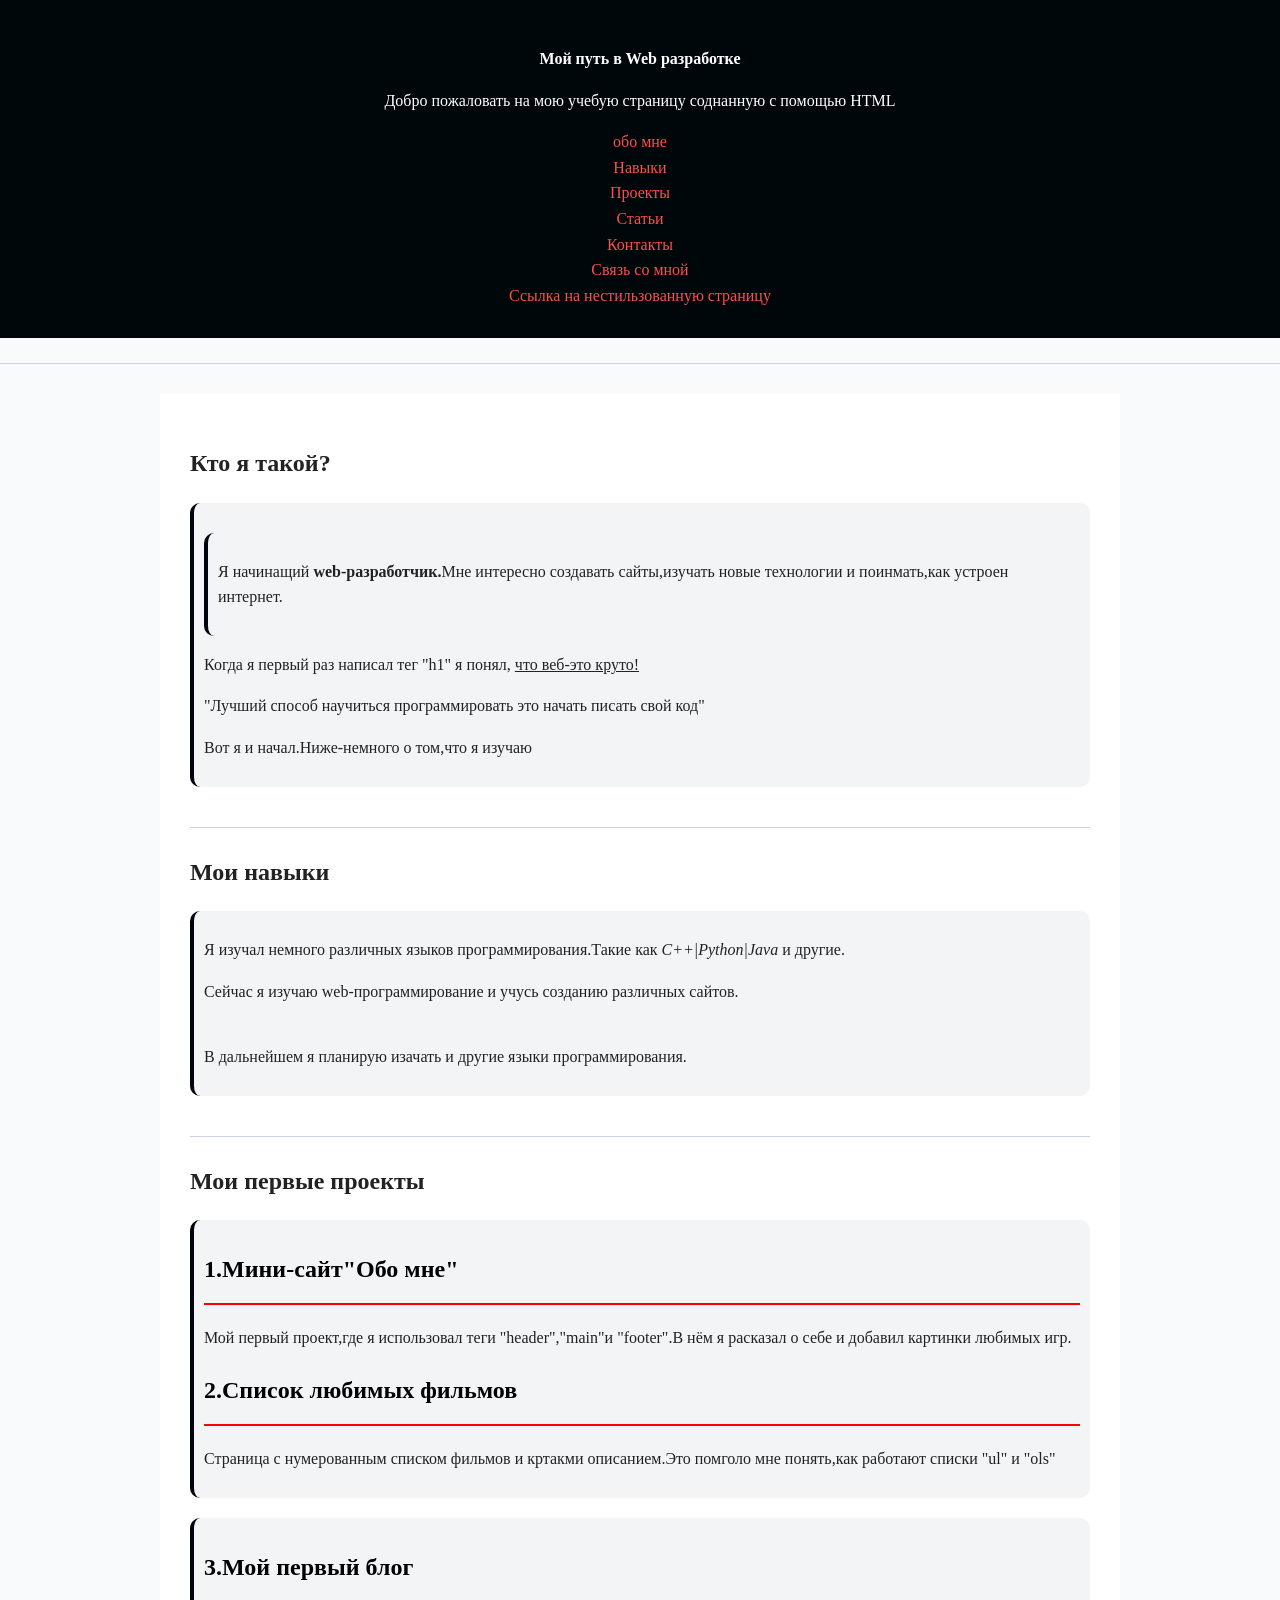
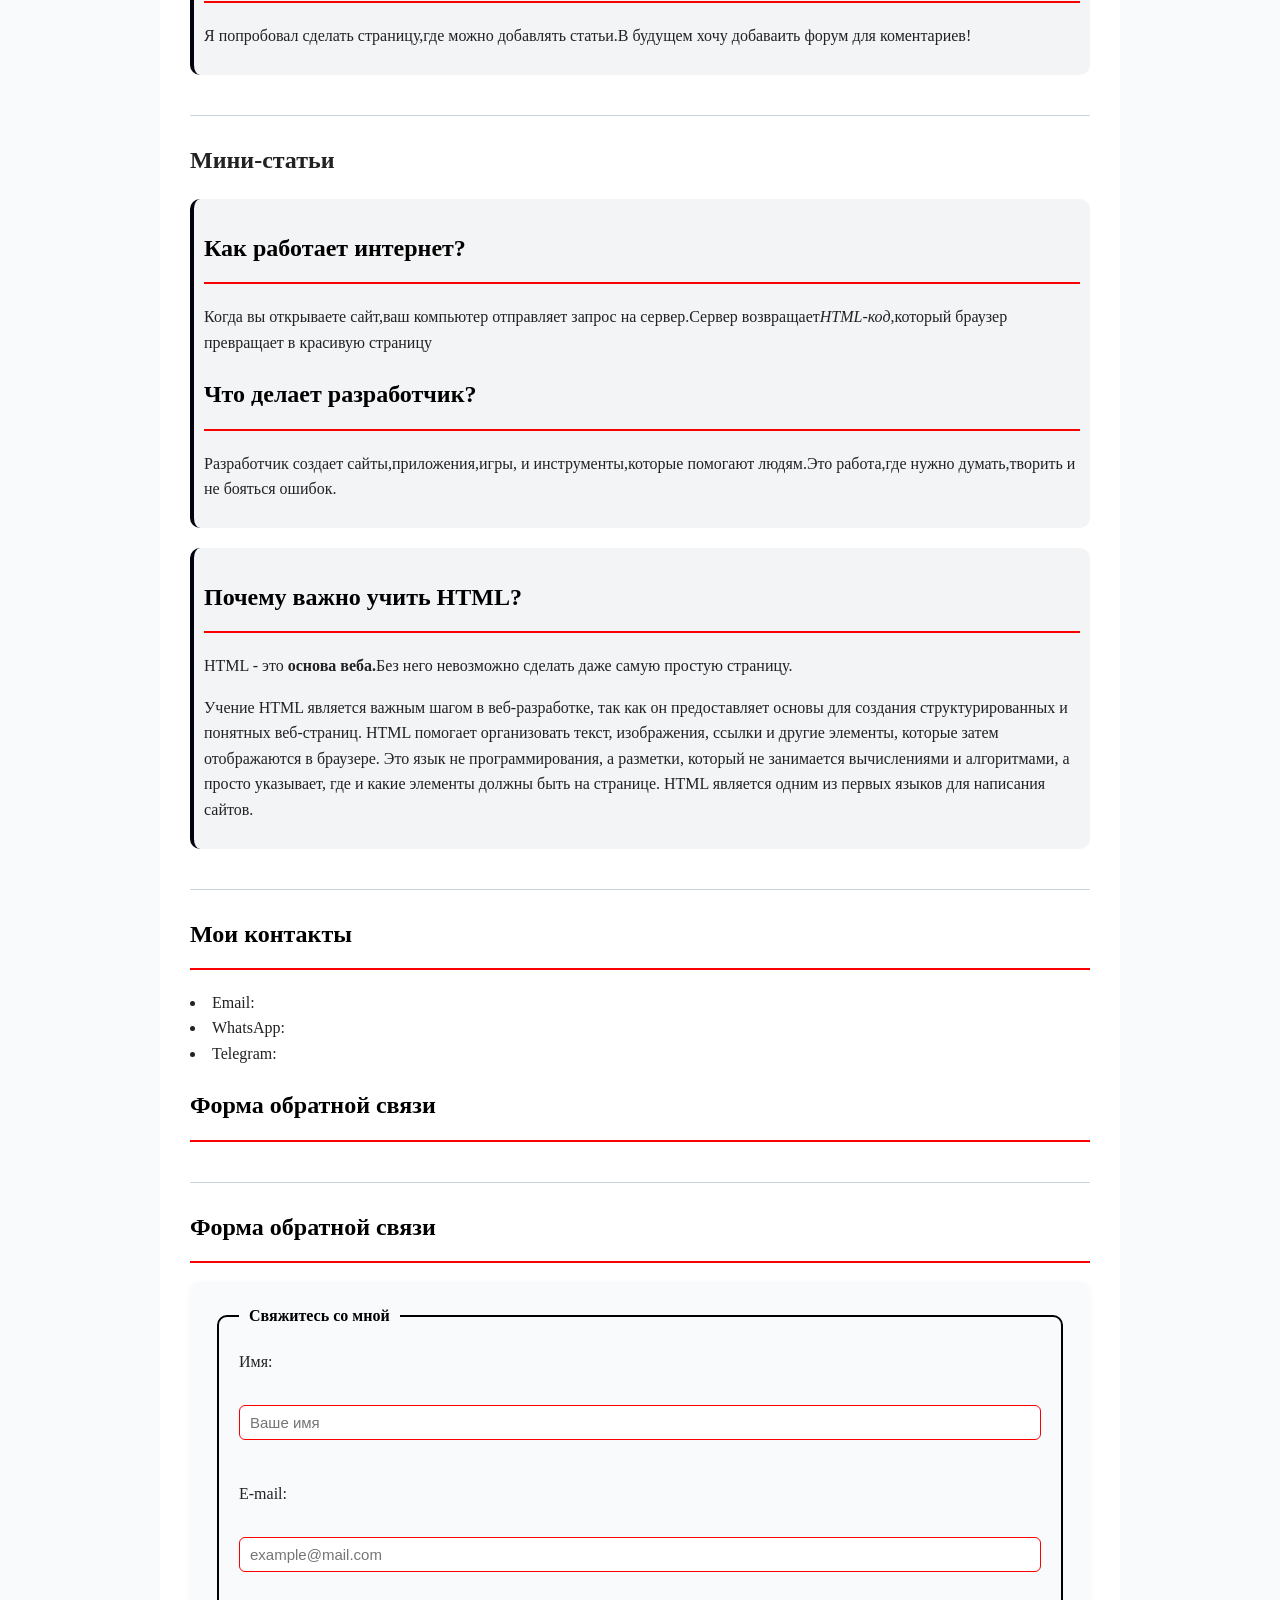
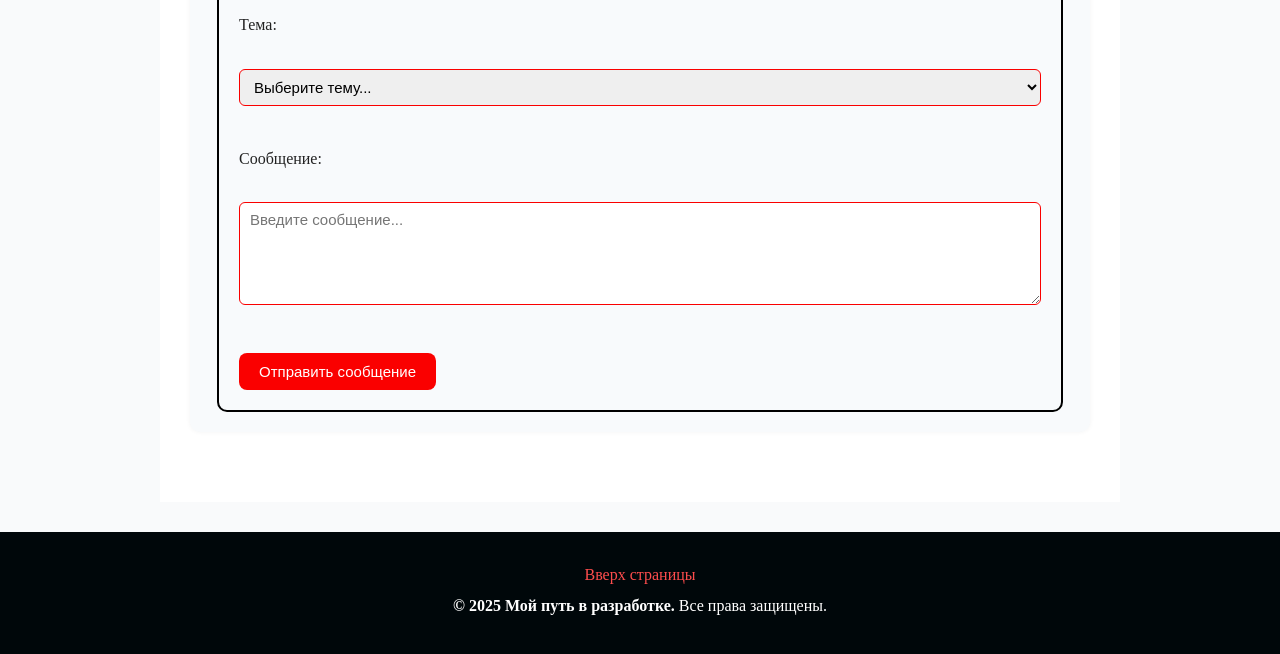
<file: index.html>
<!DOCTYPE html>
    <html>

    <head>

        <title>Моя страница</title>
        <link rel="stylesheet" href="./style.css">
        
    </head>

    <body>

        <header id="verxstranici">
          <p class="bad"><b>Мой путь в Web разработке</b></p>
            <p>Добро пожаловать на мою учебую страницу соднанную с помощью HTML</p>
            <nav>
                
                <a href="#aboutme">обо мне</a>
                <br>
                <a href="#naviki">Навыки</a>
                <br>
                <a href="#project">Проекты</a>
                  <br>
                <a href="#statii">Статьи</a>
                  <br>
                <a href="#kontakt">Контакты</a>
                 <br>
                <a href="#feedback">Связь со мной</a>
                <br>
                <a href="index2.html">Ссылка на нестильзованную страницу</a>
                
            </nav>
        </header>
        <hr>
        <main>
            <section id="aboutme">
                <h1>Кто я такой?</h1>
                <article>
                   <div> 
                    <article>
                         <p>Я начинащий <b> web-разработчик.</b>Мне интересно создавать сайты,изучать новые технологии и
                        поинмать,как устроен интернет.</p>
                    </article>
                   
                    <p>Когда я первый раз написал тег "h1" я понял, <u>что веб-это круто!</u></p>
                    <p>"Лучший способ научиться программировать это начать писать свой код"
                    <p>
                    <p>Вот я и начал.Ниже-немного о том,что я изучаю</p></div>
                </article>
            </section>
            <hr>
            <section id="naviki">

                <div><h1>Мои навыки</h1>
                <article>
                    <div><p>Я изучал немного различных языков программирования.Такие как <i>C++|Python|Java</i> и другие.
                    </p>
                    <div>
                        <section>  
                            <p>Сейчас я изучаю web-программирование и учуcь созданию различных сайтов.</p>
                        </section>
                    </div>
                    <p>В дальнейшем я планирую изачать и другие языки программирования.</p></div>
                </article>
                </div>
            </section>
            <hr>
            <section id="project">
                <h1>Мои первые проекты</h1>

                <article>
                <div> 
                    <h2>1.Мини-сайт"Обо мне"</h2>
                    <p class="bad">Мой первый проект,где я использовал теги "header","main"и "footer".В нём я расказал о себе и
                        добавил картинки любимых игр.</p>
                    <h2>2.Список любимых фильмов</h2>
                    <p>Страница с нумерованным списком фильмов и кртакми описанием.Это помголо мне понять,как
                        работают списки "ul" и "ols"</p></article>
                  <article><h2>3.Мой первый блог</h2>
                    <p>Я попробовал сделать страницу,где можно добавлять статьи.В будущем хочу добаваить форум для
                        коментариев!</p>
                </div>        
                </article>
            </section>
            <hr>
            <section id="statii">
                <h1>Мини-статьи</h1>

                <article>
                    <div><h2>Как работает интернет?</h2>
                    <p>Когда вы открываете сайт,ваш компьютер отправляет запрос на сервер.Сервер
                        возвращает<i>HTML-код</i>,который браузер превращает в красивую страницу</p>
                    <h2>Что делает разработчик?</h2>
                    <p>Разработчик создает сайты,приложения,игры, и инструменты,которые помогают людям.Это
                        работа,где нужно думать,творить и не бояться ошибок.</p></article>
                      <article><h2>Почему важно учить HTML?</h2>
                    <p>HTML - это<b> основа веба.</b>Без него невозможно сделать даже самую простую страницу.</p>
                    <p class="bad">Учение HTML является важным шагом в веб-разработке, так как он предоставляет основы для
                        создания структурированных и понятных веб-страниц. HTML помогает организовать текст,
                        изображения, ссылки и другие элементы, которые затем отображаются в браузере. Это язык не
                        программирования, а разметки, который не занимается вычислениями и алгоритмами, а просто
                        указывает, где и какие элементы должны быть на странице. HTML является одним из первых
                        языков для написания сайтов.</p></div>
                </article>
            </section>
            <hr>
            <section id="kontakt">

                <artcile class="connect">
                    <h2>Мои контакты </h2>
                    <li>Email:</li>
                    <li>WhatsApp:</li>
                    <li>Telegram:</li>
                    <h2>Форма обратной связи</h2>
                </article>
            </section>
        </section>
            <hr>
            <section id="feedback">
      <h2>Форма обратной связи</h2>

      <form action="#" method="post">
        <fieldset>
          <legend>Свяжитесь со мной</legend>

          <label for="name">Имя:</label><br>
          <input type="text" id="name" name="name" placeholder="Ваше имя" minlength="2" required><br><br>

          <label for="email">E-mail:</label><br>
          <input type="email" id="email" name="email" placeholder="example@mail.com" required><br><br>

          <label for="topic">Тема:</label><br>
          <select id="topic" name="topic" required>
            <option value="" disabled selected>Выберите тему...</option>
            <option value="question">Вопрос</option>
            <option value="suggestion">Предложение</option>
            <option value="thanks">Благодарность</option>
          </select><br><br>

          <label for="message">Сообщение:</label><br>
          <textarea id="message" name="message" rows="5" placeholder="Введите сообщение..." minlength="10"
            required></textarea><br><br>

          <button type="submit">Отправить сообщение</button>
        </fieldset>
      </form>
    </section>
        </main>
        <footer>
            <a href="#verxstranici">Вверх страницы</a>
    <p><b>© 2025 Мой путь в разработке.</b> Все права защищены.</p>
        </footer>
    </body>



    </html>
</file>
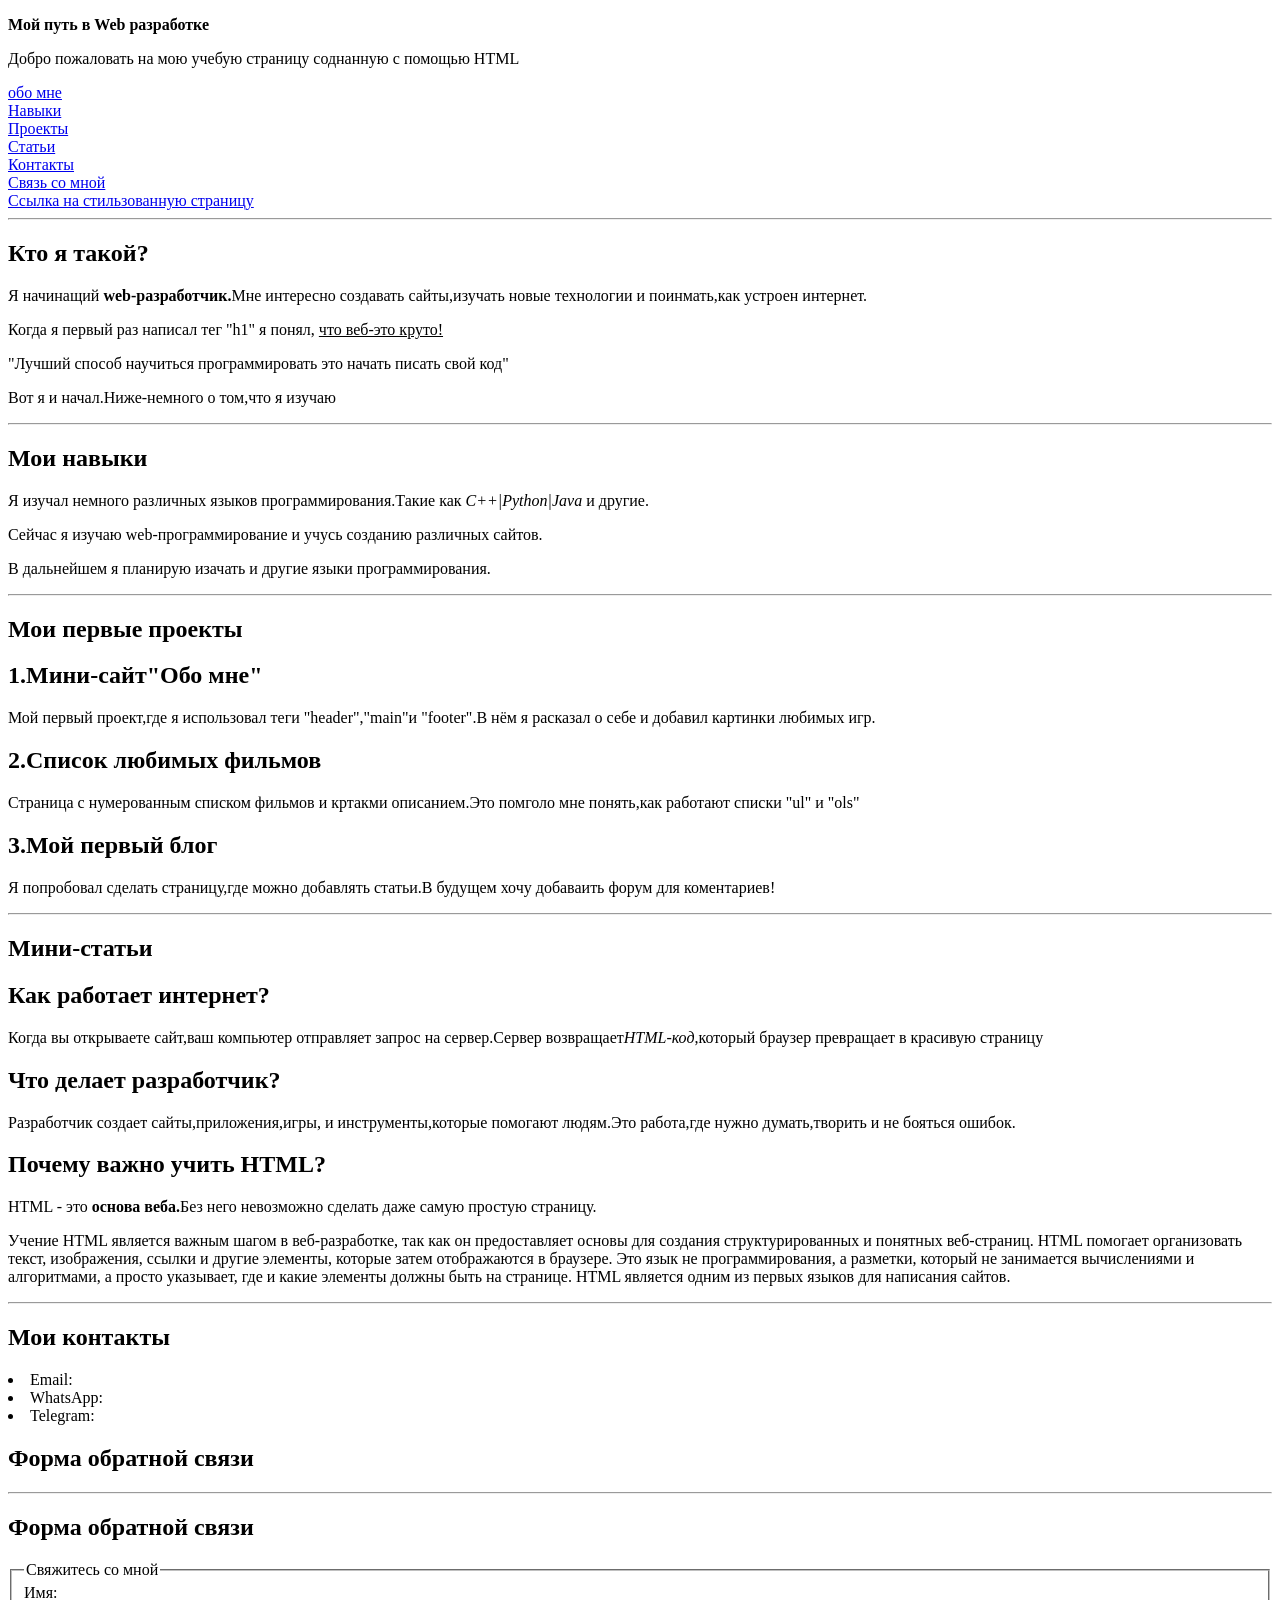
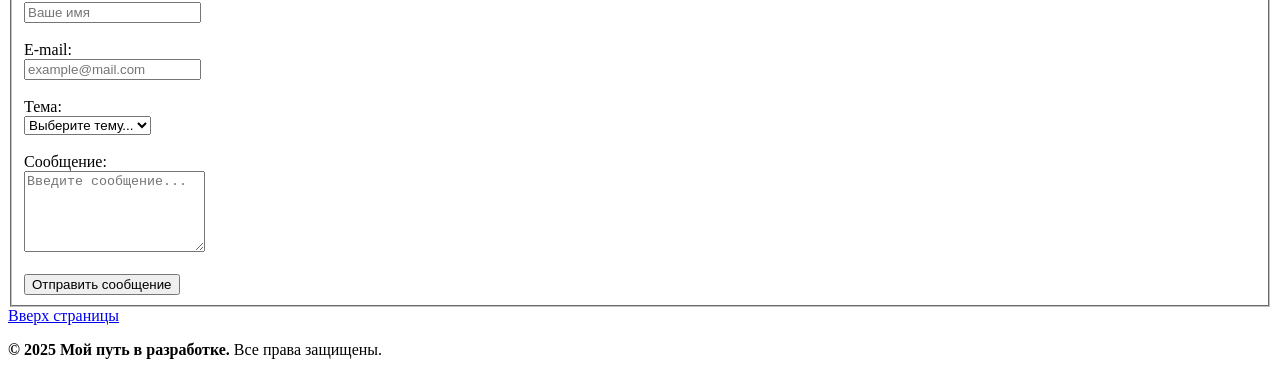
<file: index2.html>
<!DOCTYPE html>
    <html>

    <head>

        <title>Моя страница</title>
        
    </head>

    <body>

        <header id="verxstranici">
          <p class="bad"><b>Мой путь в Web разработке</b></p>
            <p>Добро пожаловать на мою учебую страницу соднанную с помощью HTML</p>
            <nav>
                
                <a href="#aboutme">обо мне</a>
                <br>
                <a href="#naviki">Навыки</a>
                <br>
                <a href="#project">Проекты</a>
                  <br>
                <a href="#statii">Статьи</a>
                  <br>
                <a href="#kontakt">Контакты</a>
                 <br>
                <a href="#feedback">Связь со мной</a>
                <br>
                <a href="index.html">Ссылка на стильзованную страницу</a>
                
            </nav>
        </header>
        <hr>
        <main>
            <section id="aboutme">
                <h1>Кто я такой?</h1>
                <article>
                   <div> 
                    <article>
                         <p>Я начинащий <b> web-разработчик.</b>Мне интересно создавать сайты,изучать новые технологии и
                        поинмать,как устроен интернет.</p>
                    </article>
                   
                    <p>Когда я первый раз написал тег "h1" я понял, <u>что веб-это круто!</u></p>
                    <p>"Лучший способ научиться программировать это начать писать свой код"
                    <p>
                    <p>Вот я и начал.Ниже-немного о том,что я изучаю</p></div>
                </article>
            </section>
            <hr>
            <section id="naviki">

                <div><h1>Мои навыки</h1>
                <article>
                    <div><p>Я изучал немного различных языков программирования.Такие как <i>C++|Python|Java</i> и другие.
                    </p>
                    <div>
                        <section>  
                            <p>Сейчас я изучаю web-программирование и учуcь созданию различных сайтов.</p>
                        </section>
                    </div>
                    <p>В дальнейшем я планирую изачать и другие языки программирования.</p></div>
                </article>
                </div>
            </section>
            <hr>
            <section id="project">
                <h1>Мои первые проекты</h1>

                <article>
                <div> 
                    <h2>1.Мини-сайт"Обо мне"</h2>
                    <p class="bad">Мой первый проект,где я использовал теги "header","main"и "footer".В нём я расказал о себе и
                        добавил картинки любимых игр.</p>
                    <h2>2.Список любимых фильмов</h2>
                    <p>Страница с нумерованным списком фильмов и кртакми описанием.Это помголо мне понять,как
                        работают списки "ul" и "ols"</p></article>
                  <article><h2>3.Мой первый блог</h2>
                    <p>Я попробовал сделать страницу,где можно добавлять статьи.В будущем хочу добаваить форум для
                        коментариев!</p>
                </div>        
                </article>
            </section>
            <hr>
            <section id="statii">
                <h1>Мини-статьи</h1>

                <article>
                    <div><h2>Как работает интернет?</h2>
                    <p>Когда вы открываете сайт,ваш компьютер отправляет запрос на сервер.Сервер
                        возвращает<i>HTML-код</i>,который браузер превращает в красивую страницу</p>
                    <h2>Что делает разработчик?</h2>
                    <p>Разработчик создает сайты,приложения,игры, и инструменты,которые помогают людям.Это
                        работа,где нужно думать,творить и не бояться ошибок.</p></article>
                      <article><h2>Почему важно учить HTML?</h2>
                    <p>HTML - это<b> основа веба.</b>Без него невозможно сделать даже самую простую страницу.</p>
                    <p class="bad">Учение HTML является важным шагом в веб-разработке, так как он предоставляет основы для
                        создания структурированных и понятных веб-страниц. HTML помогает организовать текст,
                        изображения, ссылки и другие элементы, которые затем отображаются в браузере. Это язык не
                        программирования, а разметки, который не занимается вычислениями и алгоритмами, а просто
                        указывает, где и какие элементы должны быть на странице. HTML является одним из первых
                        языков для написания сайтов.</p></div>
                </article>
            </section>
            <hr>
            <section id="kontakt">

                <artcile class="connect">
                    <h2>Мои контакты </h2>
                    <li>Email:</li>
                    <li>WhatsApp:</li>
                    <li>Telegram:</li>
                    <h2>Форма обратной связи</h2>
                </article>
            </section>
        </section>
            <hr>
            <section id="feedback">
      <h2>Форма обратной связи</h2>

      <form action="#" method="post">
        <fieldset>
          <legend>Свяжитесь со мной</legend>

          <label for="name">Имя:</label><br>
          <input type="text" id="name" name="name" placeholder="Ваше имя" minlength="2" required><br><br>

          <label for="email">E-mail:</label><br>
          <input type="email" id="email" name="email" placeholder="example@mail.com" required><br><br>

          <label for="topic">Тема:</label><br>
          <select id="topic" name="topic" required>
            <option value="" disabled selected>Выберите тему...</option>
            <option value="question">Вопрос</option>
            <option value="suggestion">Предложение</option>
            <option value="thanks">Благодарность</option>
          </select><br><br>

          <label for="message">Сообщение:</label><br>
          <textarea id="message" name="message" rows="5" placeholder="Введите сообщение..." minlength="10"
            required></textarea><br><br>

          <button type="submit">Отправить сообщение</button>
        </fieldset>
      </form>
    </section>
        <footer>
            <a href="#verxstranici">Вверх страницы</a>
    <p><b>© 2025 Мой путь в разработке.</b> Все права защищены.</p>
        </footer>
    </body>


    </html>
</file>
<file: style.css>
body {
    background-color: #f9fafb;
    color: #222;
    margin: 0;
    padding: 0;
    line-height: 1.6;
}
header, footer {
    background-color: #00070a;
    color: rgb(255, 255, 255);
    text-align: center;
    padding: 30px;
}
main, section {
    text-align: left;
}
header h1 {
    margin-bottom: 5px;
}
main {
    max-width: 900px;
    margin: 30px auto;
    background-color: white;
    padding: 30px;
}
section {
    margin-bottom: 40px;
}
a {
    color: #fd4d4d;
    text-decoration: none;
    margin: 0 5px;
}
section h2 {
    color: #000000;
    border-bottom: 2px solid #fa0101;
    padding-bottom: 15px;
}
article{
    margin-top: 20px;
    padding: 10px;
    background: #f3f4f6;
    border-left: 4px solid #00040e;
    border-radius: 10px;
}

footer p {
    margin: 5px 0;
}

footer code {
    color: #f87171;
}

hr {
    border: none;
    border-top: 1px solid #cbd5e1;
    margin: 25px 0;
}
#feedback form {
    background-color: #f8fafc;
    padding: 20px 25px;
    border-radius: 10px;
    box-shadow: 0 0 5px rgba(0,0,0,0.05);
}

#feedback fieldset {
    border: 2px solid #000000;
    border-radius: 10px;
    padding: 20px;
}

#feedback legend {
    color: #000000;
    font-weight: bold;
    padding: 0 10px;
}

#feedback label {
    display: block;
    margin-bottom: 5px;
    font-weight: 500;
}

#feedback input,
#feedback select,
#feedback textarea {
    width: 100%;
    padding: 8px 10px;
    border: 1px solid #fa0000;
    border-radius: 6px;
    font-size: 15px;
    font-family: "Segoe UI", Arial, sans-serif;
    box-sizing: border-box;
    margin-bottom: 15px;
    max-width: 100%;
}

#feedback textarea {
    max-width: 100%;
    resize: vertical;
}


#feedback button {
    background-color: #fa0000;
    color: white;
    border: none;
    padding: 10px 20px;
    border-radius: 8px;
    font-size: 15px;
}
</file>
